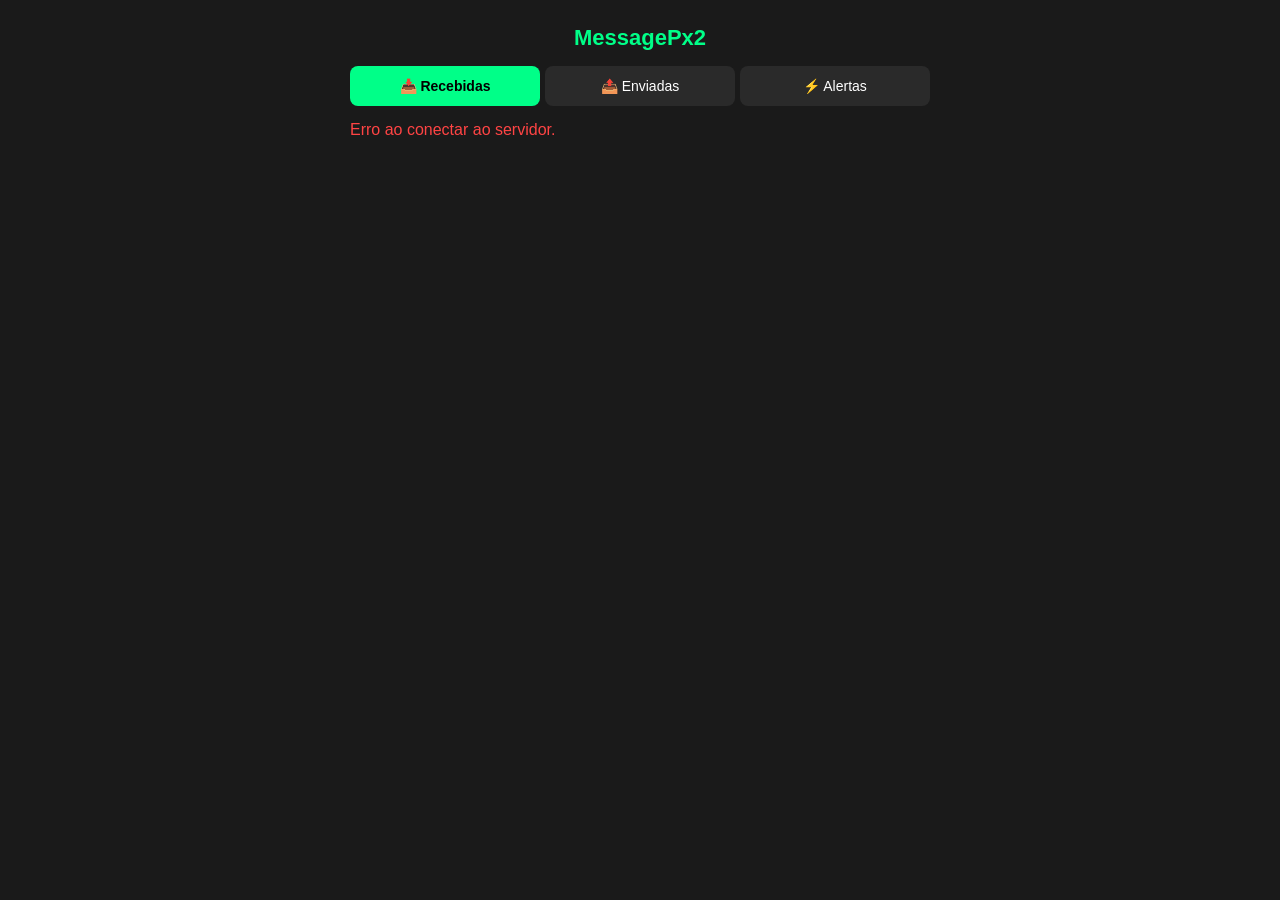
<file: index.html>
<!DOCTYPE html>
<html lang="pt">
<head>
    <meta charset="UTF-8">
    <meta name="viewport" content="width=device-width, initial-scale=1.0">
    <title>MessagePx2</title>
    <link rel="stylesheet" href="style.css">
    <link rel="manifest" href="manifest.json">
</head>
<body>
    <div class="container">
        <h1>MessagePx2</h1>
        
        <div class="tabs">
            <button class="tab active" onclick="mudarAba('recebidas')">📥 Recebidas</button>
            <button class="tab" onclick="mudarAba('enviadas')">📤 Enviadas</button>
            <button class="tab" onclick="mudarAba('alertas')">⚡ Alertas</button>
        </div>

        <div id="lista-mensagens" class="lista">
            <p>A carregar...</p>
        </div>

        <div class="status">
            <span id="ultima-atualizacao"></span>
        </div>
    </div>

    <script src="app.js"></script>
</body>
</html>
</file>
<file: style.css>
* {
    margin: 0;
    padding: 0;
    box-sizing: border-box;
}

body {
    font-family: Arial, sans-serif;
    background: #1a1a1a;
    color: #fff;
}

.container {
    max-width: 600px;
    margin: 0 auto;
    padding: 10px;
}

h1 {
    text-align: center;
    padding: 15px;
    font-size: 22px;
    color: #00ff88;
}

.tabs {
    display: flex;
    gap: 5px;
    margin-bottom: 15px;
}

.tab {
    flex: 1;
    padding: 12px;
    border: none;
    background: #2a2a2a;
    color: #fff;
    cursor: pointer;
    border-radius: 8px;
    font-size: 14px;
}

.tab.active {
    background: #00ff88;
    color: #000;
    font-weight: bold;
}

.lista {
    display: flex;
    flex-direction: column;
    gap: 10px;
}

.mensagem {
    background: #2a2a2a;
    padding: 15px;
    border-radius: 10px;
    cursor: pointer;
}

.mensagem .numero {
    font-weight: bold;
    color: #00ff88;
}

.mensagem .texto {
    margin: 5px 0;
    color: #ccc;
}

.mensagem .data {
    font-size: 12px;
    color: #888;
}

.mensagem.nova {
    border-left: 3px solid #00ff88;
    animation: piscar 0.5s;
}

@keyframes piscar {
    0% { background: #00ff8844; }
    100% { background: #2a2a2a; }
}

.status {
    text-align: center;
    padding: 15px;
    color: #888;
    font-size: 12px;
}

.alerta {
    background: #2a2a2a;
    padding: 10px;
    border-radius: 8px;
}

.alerta.bateria-baixa {
    border-left: 3px solid #ff4444;
}

.alerta.bateria-ok {
    border-left: 3px solid #00ff88;
}
</file>
